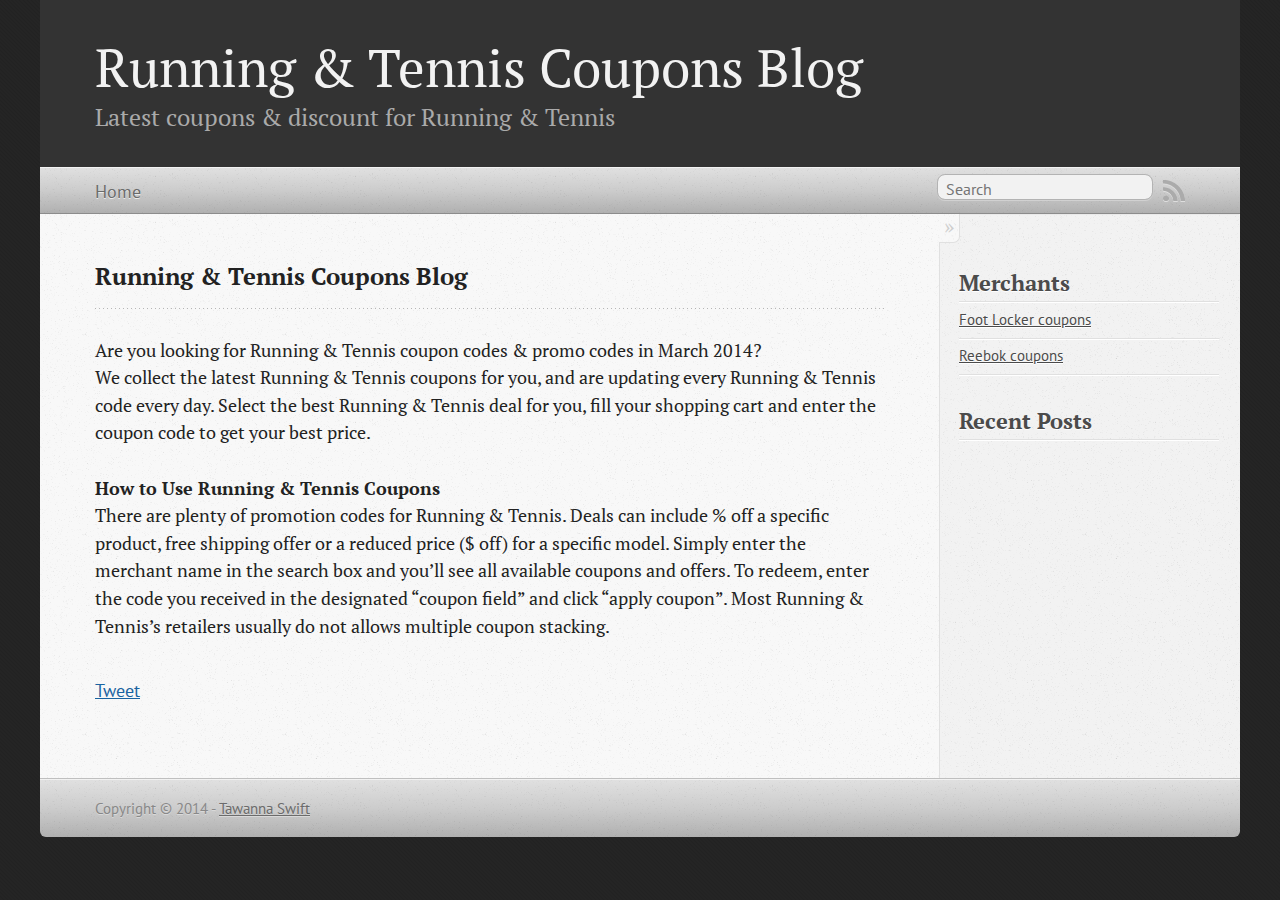
<file: index.html>
<!DOCTYPE html>
<!--[if IEMobile 7 ]><html class="no-js iem7"><![endif]-->
<!--[if lt IE 9]><html class="no-js lte-ie8"><![endif]-->
<!--[if (gt IE 8)|(gt IEMobile 7)|!(IEMobile)|!(IE)]><!--><html class="no-js" lang="en"><!--<![endif]-->
<head>
  <meta charset="utf-8">
  <title>Running & Tennis Coupons Blog</title>
  <meta name="author" content="Tawanna Swift">

  
  <meta name="description" content="Running & Tennis Coupons Blog Are you looking for Running & Tennis coupon codes &amp; promo codes in March 2014? We collect the latest Running & Tennis coupons for you, and are updating every Running & Tennis code &hellip;">
  

  <meta name="HandheldFriendly" content="True">
  <meta name="MobileOptimized" content="320">
  <meta name="viewport" content="width=device-width, initial-scale=1">

  
  <link rel="canonical" href="http://www.1-running-clothing.com">
  <link href="/favicon.png" rel="icon">
  <link href="/stylesheets/screen.css" media="screen, projection" rel="stylesheet" type="text/css">
  <link href="/atom.xml" rel="alternate" title="Running & Tennis Coupons Blog" type="application/atom+xml">
  <script src="/javascripts/modernizr-2.0.js"></script>
  <script src="//ajax.googleapis.com/ajax/libs/jquery/1.9.1/jquery.min.js"></script>
  <script src="/javascripts/octopress.js" type="text/javascript"></script>
  <script src="/javascripts/jquery.raty.js" type="text/javascript"></script>
<link href="http://fonts.googleapis.com/css?family=PT+Serif:regular,italic,bold,bolditalic" rel="stylesheet" type="text/css">
<link href="http://fonts.googleapis.com/css?family=PT+Sans:regular,italic,bold,bolditalic" rel="stylesheet" type="text/css">

  <script type="text/javascript">
    var clicky_site_ids = clicky_site_ids || [];
    clicky_site_ids.push('100721077');
		var clicky_custom = {};
		clicky_custom.outbound_pattern = '/running_17/';
    (function() {
      var s = document.createElement('script');
      s.type = 'text/javascript';
      s.async = true;
      s.src = '//static.getclicky.com/js';
      ( document.getElementsByTagName('head')[0] || document.getElementsByTagName('body')[0] ).appendChild( s );
    })();
  </script>
  <noscript><p><img width='1' height='1' src='//in.getclicky.com/100721077ns.gif' /></p></noscript>


<meta property="og:url" content="http://www.1-running-clothing.com/index.html">
<meta property="og:type" content="website" />

<meta property="og:title" content="Running & Tennis Coupons Blog">
<meta property="og:description" content="">
 

  

</head>

<body   >
  <header role="banner"><hgroup>
  <h1><a href="/">Running & Tennis Coupons Blog</a></h1>
  
    <h2>Latest coupons & discount for Running & Tennis</h2>
  
</hgroup>

</header>
  <nav role="navigation"><ul class="subscription" data-subscription="rss">
  <li><a href="/atom.xml" rel="subscribe-rss" title="subscribe via RSS">RSS</a></li>
  
</ul>
  
<form action="http://google.com/search" method="get">
  <fieldset role="search">
    <input type="hidden" name="q" value="site:www.1-running-clothing.com" />
    <input class="search" type="text" name="q" results="0" placeholder="Search"/>
  </fieldset>
</form>
  
<ul class="main-navigation">
	
	
  <li><a href="/">Home</a></li>
</ul>

</nav>
  <div id="main">
    <div id="content">
      <div>
<article role="article">
  
  <header>
    <h1 class="entry-title">Running & Tennis Coupons Blog</h1>
    
  </header>
  
  <div class="blog-index">

    <p>
        Are you looking for Running & Tennis coupon codes &amp; promo codes in March 2014? 
        <br/>
        We collect the latest Running & Tennis coupons for you, and are updating every Running & Tennis code every day. Select the best Running & Tennis deal for you, fill your shopping cart and enter the coupon code to get your best price.
    </p>
    

        <div>
            <strong>How to Use Running & Tennis Coupons</strong>
            <br/>
            There are plenty of promotion codes for Running & Tennis. Deals can include % off a specific product, free shipping offer or a reduced price ($ off) for a specific model. Simply enter the merchant name in the search box and you’ll see all available coupons and offers. To redeem, enter the code you received in the designated &#8220;coupon field” and click “apply coupon”. Most Running & Tennis&#8217;s retailers usually do not allows multiple coupon stacking.
        </div>  



</div>


  
    <footer>
      
      
        <div class="sharing">
  
  <a href="//twitter.com/share" class="twitter-share-button" data-url="http://www.1-running-clothing.com/index.html" data-via="" data-counturl="http://www.1-running-clothing.com/index.html" >Tweet</a>
  
  
  <div class="g-plusone" data-size="medium"></div>
  
  
    <div class="fb-like" data-send="true" data-width="450" data-show-faces="false"></div>
  
</div>

      
    </footer>
  
</article>

</div>

<aside class="sidebar">
  
    
	<section>
	  <h1>Merchants</h1>
		<ul>
			
				
				<li><a href="/stores/foot-locker-coupons.html">Foot Locker coupons</a></li>
			
				
				<li><a href="/stores/reebok-coupons.html">Reebok coupons</a></li>
			
		</ul>
	</section>
<section>
  <h1>Recent Posts</h1>
  <ul id="recent_posts">
    
  </ul>
</section>





  
</aside>


    </div>
  </div>
  <footer role="contentinfo"><p>
  Copyright &copy; 2014 - <a href="/about.html">Tawanna Swift</a>
</p>

</footer>
  



<div id="fb-root"></div>
<script>(function(d, s, id) {
  var js, fjs = d.getElementsByTagName(s)[0];
  if (d.getElementById(id)) {return;}
  js = d.createElement(s); js.id = id; js.async = true;
  js.src = "//connect.facebook.net/en_US/all.js#xfbml=1";
  fjs.parentNode.insertBefore(js, fjs);
}(document, 'script', 'facebook-jssdk'));</script>



  <script type="text/javascript">
    (function() {
      var script = document.createElement('script'); script.type = 'text/javascript'; script.async = true;
      script.src = 'https://apis.google.com/js/plusone.js';
      var s = document.getElementsByTagName('script')[0]; s.parentNode.insertBefore(script, s);
    })();
  </script>



  <script type="text/javascript">
    (function(){
      var twitterWidgets = document.createElement('script');
      twitterWidgets.type = 'text/javascript';
      twitterWidgets.async = true;
      twitterWidgets.src = '//platform.twitter.com/widgets.js';
      document.getElementsByTagName('head')[0].appendChild(twitterWidgets);
    })();
  </script>





</body>
</html>
</file>
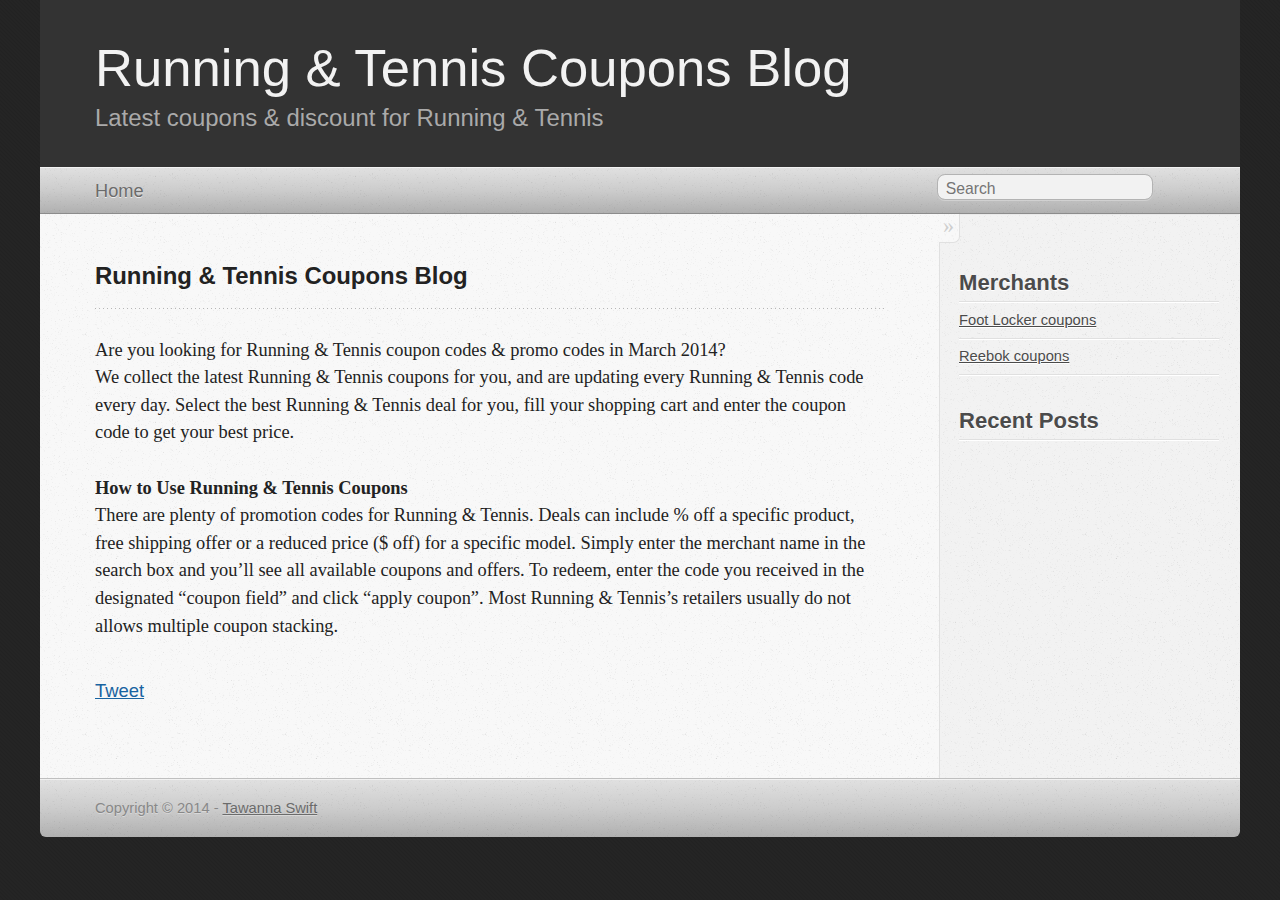
<file: activa-coupon-codes/index.html>
<!DOCTYPE html>
      <html>
      <head>
      <link rel="canonical" href="/"/>
      <meta http-equiv="content-type" content="text/html; charset=utf-8" />
      <meta http-equiv="refresh" content="0;url=/" />
      </head>
      </html>
</file>
<file: stylesheets/screen.css>
html,body,div,span,applet,object,iframe,h1,h2,h3,h4,h5,h6,p,blockquote,pre,a,abbr,acronym,address,big,cite,code,del,dfn,em,img,ins,kbd,q,s,samp,small,strike,strong,sub,sup,tt,var,b,u,i,center,dl,dt,dd,ol,ul,li,fieldset,form,label,legend,table,caption,tbody,tfoot,thead,tr,th,td,article,aside,canvas,details,embed,figure,figcaption,footer,header,hgroup,menu,nav,output,ruby,section,summary,time,mark,audio,video{margin:0;padding:0;border:0;font:inherit;font-size:100%;vertical-align:baseline}html{line-height:1}ol,ul{list-style:none}table{border-collapse:collapse;border-spacing:0}caption,th,td{text-align:left;font-weight:normal;vertical-align:middle}q,blockquote{quotes:none}q:before,q:after,blockquote:before,blockquote:after{content:"";content:none}a img{border:none}article,aside,details,figcaption,figure,footer,header,hgroup,menu,nav,section,summary{display:block}article,aside,details,figcaption,figure,footer,header,hgroup,menu,nav,section,summary{display:block}a{color:#1863a1}a:visited{color:#751590}a:focus{color:#0181eb}a:hover{color:#0181eb}a:active{color:#01579f}aside.sidebar a{color:#1863a1}aside.sidebar a:focus{color:#0181eb}aside.sidebar a:hover{color:#0181eb}aside.sidebar a:active{color:#01579f}a{-webkit-transition:color 0.3s;-moz-transition:color 0.3s;-o-transition:color 0.3s;transition:color 0.3s}html{background:#252525 url('/images/line-tile.png?1395859562') top left}body>div{background:#f2f2f2 url('/images/noise.png?1395859562') top left;border-bottom:1px solid #bfbfbf}body>div>div{background:#f8f8f8 url('/images/noise.png?1395859562') top left;border-right:1px solid #e0e0e0}.heading,body>header h1,h1,h2,h3,h4,h5,h6{font-family:"PT Serif","Georgia","Helvetica Neue",Arial,sans-serif}.sans,body>header h2,article header p.meta,article>footer,#content .blog-index footer,html .gist .gist-file .gist-meta,#blog-archives a.category,#blog-archives time,aside.sidebar section,body>footer{font-family:"PT Sans","Helvetica Neue",Arial,sans-serif}.serif,body,#content .blog-index a[rel=full-article]{font-family:"PT Serif",Georgia,Times,"Times New Roman",serif}.mono,pre,code,tt,p code,li code{font-family:Menlo,Monaco,"Andale Mono","lucida console","Courier New",monospace}body>header h1{font-size:2.2em;font-family:"PT Serif","Georgia","Helvetica Neue",Arial,sans-serif;font-weight:normal;line-height:1.2em;margin-bottom:0.6667em}body>header h2{font-family:"PT Serif","Georgia","Helvetica Neue",Arial,sans-serif}body{line-height:1.5em;color:#222}h1{font-size:2.2em;line-height:1.2em}@media only screen and (min-width: 992px){body{font-size:1.15em}h1{font-size:2.6em;line-height:1.2em}}h1,h2,h3,h4,h5,h6{text-rendering:optimizelegibility;margin-bottom:1em;font-weight:bold}h2,section h1{font-size:1.5em}h3,section h2,section section h1{font-size:1.3em}h4,section h3,section section h2,section section section h1{font-size:1em}h5,section h4,section section h3{font-size:.9em}h6,section h5,section section h4,section section section h3{font-size:.8em}p,article blockquote,ul,ol{margin-bottom:1.5em}ul{list-style-type:disc}ul ul{list-style-type:circle;margin-bottom:0px}ul ul ul{list-style-type:square;margin-bottom:0px}ol{list-style-type:decimal}ol ol{list-style-type:lower-alpha;margin-bottom:0px}ol ol ol{list-style-type:lower-roman;margin-bottom:0px}ul,ul ul,ul ol,ol,ol ul,ol ol{margin-left:1.3em}ul ul,ul ol,ol ul,ol ol{margin-bottom:0em}strong{font-weight:bold}em{font-style:italic}sup,sub{font-size:0.75em;position:relative;display:inline-block;padding:0 .2em;line-height:.8em}sup{top:-.5em}sub{bottom:-.5em}a[rev='footnote']{font-size:.75em;padding:0 .3em;line-height:1}q{font-style:italic}q:before{content:"\201C"}q:after{content:"\201D"}em,dfn{font-style:italic}strong,dfn{font-weight:bold}del,s{text-decoration:line-through}abbr,acronym{border-bottom:1px dotted;cursor:help}hr{margin-bottom:0.2em}small{font-size:.8em}big{font-size:1.2em}article blockquote{font-style:italic;position:relative;font-size:1.2em;line-height:1.5em;padding-left:1em;border-left:4px solid rgba(170,170,170,0.5)}article blockquote cite{font-style:italic}article blockquote cite a{color:#aaa !important;word-wrap:break-word}article blockquote cite:before{content:'\2014';padding-right:.3em;padding-left:.3em;color:#aaa}@media only screen and (min-width: 992px){article blockquote{padding-left:1.5em;border-left-width:4px}}.pullquote-right:before,.pullquote-left:before{padding:0;border:none;content:attr(data-pullquote);float:right;width:45%;margin:.5em 0 1em 1.5em;position:relative;top:7px;font-size:1.4em;line-height:1.45em}.pullquote-left:before{float:left;margin:.5em 1.5em 1em 0}.force-wrap,article a,aside.sidebar a{white-space:-moz-pre-wrap;white-space:-pre-wrap;white-space:-o-pre-wrap;white-space:pre-wrap;word-wrap:break-word}.group,body>header,body>nav,body>footer,body #content>article,body #content>div>article,body #content>div>section,body div.pagination,aside.sidebar,#main,#content,.sidebar{*zoom:1}.group:after,body>header:after,body>nav:after,body>footer:after,body #content>article:after,body #content>div>section:after,body div.pagination:after,#main:after,#content:after,.sidebar:after{content:"";display:table;clear:both}body{-webkit-text-size-adjust:none;max-width:1200px;position:relative;margin:0 auto}body>header,body>nav,body>footer,body #content>article,body #content>div>article,body #content>div>section{padding-left:18px;padding-right:18px}@media only screen and (min-width: 480px){body>header,body>nav,body>footer,body #content>article,body #content>div>article,body #content>div>section{padding-left:25px;padding-right:25px}}@media only screen and (min-width: 768px){body>header,body>nav,body>footer,body #content>article,body #content>div>article,body #content>div>section{padding-left:35px;padding-right:35px}}@media only screen and (min-width: 992px){body>header,body>nav,body>footer,body #content>article,body #content>div>article,body #content>div>section{padding-left:55px;padding-right:55px}}body div.pagination{margin-left:18px;margin-right:18px}@media only screen and (min-width: 480px){body div.pagination{margin-left:25px;margin-right:25px}}@media only screen and (min-width: 768px){body div.pagination{margin-left:35px;margin-right:35px}}@media only screen and (min-width: 992px){body div.pagination{margin-left:55px;margin-right:55px}}body>header{font-size:1em;padding-top:1.5em;padding-bottom:1.5em}#content{overflow:hidden}#content>div,#content>article{width:100%}aside.sidebar{float:none;padding:0 18px 1px;background-color:#f7f7f7;border-top:1px solid #e0e0e0}.flex-content,article img,article video,article .flash-video,aside.sidebar img{max-width:100%;height:auto}.basic-alignment.left,article img.left,article video.left,article .left.flash-video,aside.sidebar img.left{float:left;margin-right:1.5em}.basic-alignment.right,article img.right,article video.right,article .right.flash-video,aside.sidebar img.right{float:right;margin-left:1.5em}.basic-alignment.center,article img.center,article video.center,article .center.flash-video,aside.sidebar img.center{display:block;margin:0 auto 1.5em}.basic-alignment.left,article img.left,article video.left,article .left.flash-video,aside.sidebar img.left,.basic-alignment.right,article img.right,article video.right,article .right.flash-video,aside.sidebar img.right{margin-bottom:.8em}.toggle-sidebar,.no-sidebar .toggle-sidebar{display:none}@media only screen and (min-width: 750px){body.sidebar-footer aside.sidebar{float:none;width:auto;clear:left;margin:0;padding:0 35px 1px;background-color:#f7f7f7;border-top:1px solid #eaeaea}body.sidebar-footer aside.sidebar section.odd,body.sidebar-footer aside.sidebar section.even{float:left;width:48%}body.sidebar-footer aside.sidebar section.odd{margin-left:0}body.sidebar-footer aside.sidebar section.even{margin-left:4%}body.sidebar-footer aside.sidebar.thirds section{width:30%;margin-left:5%}body.sidebar-footer aside.sidebar.thirds section.first{margin-left:0;clear:both}}body.sidebar-footer #content{margin-right:0px}body.sidebar-footer .toggle-sidebar{display:none}@media only screen and (min-width: 550px){body>header{font-size:1em}}@media only screen and (min-width: 750px){aside.sidebar{float:none;width:auto;clear:left;margin:0;padding:0 35px 1px;background-color:#f7f7f7;border-top:1px solid #eaeaea}aside.sidebar section.odd,aside.sidebar section.even{float:left;width:48%}aside.sidebar section.odd{margin-left:0}aside.sidebar section.even{margin-left:4%}aside.sidebar.thirds section{width:30%;margin-left:5%}aside.sidebar.thirds section.first{margin-left:0;clear:both}}@media only screen and (min-width: 768px){body{-webkit-text-size-adjust:auto}body>header{font-size:1.2em}#main{padding:0;margin:0 auto}#content{overflow:visible;margin-right:240px;position:relative}.no-sidebar #content{margin-right:0;border-right:0}.collapse-sidebar #content{margin-right:20px}#content>div,#content>article{padding-top:17.5px;padding-bottom:17.5px;float:left}aside.sidebar{width:210px;padding:0 15px 15px;background:none;clear:none;float:left;margin:0 -100% 0 0}aside.sidebar section{width:auto;margin-left:0}aside.sidebar section.odd,aside.sidebar section.even{float:none;width:auto;margin-left:0}.collapse-sidebar aside.sidebar{float:none;width:auto;clear:left;margin:0;padding:0 35px 1px;background-color:#f7f7f7;border-top:1px solid #eaeaea}.collapse-sidebar aside.sidebar section.odd,.collapse-sidebar aside.sidebar section.even{float:left;width:48%}.collapse-sidebar aside.sidebar section.odd{margin-left:0}.collapse-sidebar aside.sidebar section.even{margin-left:4%}.collapse-sidebar aside.sidebar.thirds section{width:30%;margin-left:5%}.collapse-sidebar aside.sidebar.thirds section.first{margin-left:0;clear:both}}@media only screen and (min-width: 992px){body>header{font-size:1.3em}#content{margin-right:300px}#content>div,#content>article{padding-top:27.5px;padding-bottom:27.5px}aside.sidebar{width:260px;padding:1.2em 20px 20px}.collapse-sidebar aside.sidebar{padding-left:55px;padding-right:55px}}@media only screen and (min-width: 768px){ul,ol{margin-left:0}}body>header{background:#333}body>header h1{display:inline-block;margin:0}body>header h1 a,body>header h1 a:visited,body>header h1 a:hover{color:#f2f2f2;text-decoration:none}body>header h2{margin:.2em 0 0;font-size:1em;color:#aaa;font-weight:normal}body>nav{position:relative;background-color:#ccc;background:url('/images/noise.png?1395859562'),-webkit-gradient(linear, 50% 0%, 50% 100%, color-stop(0%, #e0e0e0), color-stop(50%, #cccccc), color-stop(100%, #b0b0b0));background:url('/images/noise.png?1395859562'),-webkit-linear-gradient(#e0e0e0,#cccccc,#b0b0b0);background:url('/images/noise.png?1395859562'),-moz-linear-gradient(#e0e0e0,#cccccc,#b0b0b0);background:url('/images/noise.png?1395859562'),-o-linear-gradient(#e0e0e0,#cccccc,#b0b0b0);background:url('/images/noise.png?1395859562'),linear-gradient(#e0e0e0,#cccccc,#b0b0b0);border-top:1px solid #f2f2f2;border-bottom:1px solid #8c8c8c;padding-top:.35em;padding-bottom:.35em}body>nav form{-webkit-background-clip:padding;-moz-background-clip:padding;background-clip:padding-box;margin:0;padding:0}body>nav form .search{padding:.3em .5em 0;font-size:.85em;font-family:"PT Sans","Helvetica Neue",Arial,sans-serif;line-height:1.1em;width:95%;-webkit-border-radius:0.5em;-moz-border-radius:0.5em;-ms-border-radius:0.5em;-o-border-radius:0.5em;border-radius:0.5em;-webkit-background-clip:padding;-moz-background-clip:padding;background-clip:padding-box;-webkit-box-shadow:#d1d1d1 0 1px;-moz-box-shadow:#d1d1d1 0 1px;box-shadow:#d1d1d1 0 1px;background-color:#f2f2f2;border:1px solid #b3b3b3;color:#888}body>nav form .search:focus{color:#444;border-color:#80b1df;-webkit-box-shadow:#80b1df 0 0 4px,#80b1df 0 0 3px inset;-moz-box-shadow:#80b1df 0 0 4px,#80b1df 0 0 3px inset;box-shadow:#80b1df 0 0 4px,#80b1df 0 0 3px inset;background-color:#fff;outline:none}body>nav fieldset[role=search]{float:right;width:48%}body>nav fieldset.mobile-nav{float:left;width:48%}body>nav fieldset.mobile-nav select{width:100%;font-size:.8em;border:1px solid #888}body>nav ul{display:none}@media only screen and (min-width: 550px){body>nav{font-size:.9em}body>nav ul{margin:0;padding:0;border:0;overflow:hidden;*zoom:1;float:left;display:block;padding-top:.15em}body>nav ul li{list-style-image:none;list-style-type:none;margin-left:0;white-space:nowrap;display:inline;float:left;padding-left:0;padding-right:0}body>nav ul li:first-child,body>nav ul li.first{padding-left:0}body>nav ul li:last-child{padding-right:0}body>nav ul li.last{padding-right:0}body>nav ul.subscription{margin-left:.8em;float:right}body>nav ul.subscription li:last-child a{padding-right:0}body>nav ul li{margin:0}body>nav a{color:#6b6b6b;font-family:"PT Sans","Helvetica Neue",Arial,sans-serif;text-shadow:#ebebeb 0 1px;float:left;text-decoration:none;font-size:1.1em;padding:.1em 0;line-height:1.5em}body>nav a:visited{color:#6b6b6b}body>nav a:hover{color:#2b2b2b}body>nav li+li{border-left:1px solid #b0b0b0;margin-left:.8em}body>nav li+li a{padding-left:.8em;border-left:1px solid #dedede}body>nav form{float:right;text-align:left;padding-left:.8em;width:175px}body>nav form .search{width:93%;font-size:.95em;line-height:1.2em}body>nav ul[data-subscription$=email]+form{width:97px}body>nav ul[data-subscription$=email]+form .search{width:91%}body>nav fieldset.mobile-nav{display:none}body>nav fieldset[role=search]{width:99%}}@media only screen and (min-width: 992px){body>nav form{width:215px}body>nav ul[data-subscription$=email]+form{width:147px}}.no-placeholder body>nav .search{background:#f2f2f2 url('/images/search.png?1395859562') 0.3em 0.25em no-repeat;text-indent:1.3em}@media only screen and (min-width: 550px){.maskImage body>nav ul[data-subscription$=email]+form{width:123px}}@media only screen and (min-width: 992px){.maskImage body>nav ul[data-subscription$=email]+form{width:173px}}.maskImage ul.subscription{position:relative;top:.2em}.maskImage ul.subscription li,.maskImage ul.subscription a{border:0;padding:0}.maskImage a[rel=subscribe-rss]{position:relative;top:0px;text-indent:-999999em;background-color:#dedede;border:0;padding:0}.maskImage a[rel=subscribe-rss],.maskImage a[rel=subscribe-rss]:after{-webkit-mask-image:url('/images/rss.png?1395859562');-moz-mask-image:url('/images/rss.png?1395859562');-ms-mask-image:url('/images/rss.png?1395859562');-o-mask-image:url('/images/rss.png?1395859562');mask-image:url('/images/rss.png?1395859562');-webkit-mask-repeat:no-repeat;-moz-mask-repeat:no-repeat;-ms-mask-repeat:no-repeat;-o-mask-repeat:no-repeat;mask-repeat:no-repeat;width:22px;height:22px}.maskImage a[rel=subscribe-rss]:after{content:"";position:absolute;top:-1px;left:0;background-color:#ababab}.maskImage a[rel=subscribe-rss]:hover:after{background-color:#9e9e9e}.maskImage a[rel=subscribe-email]{position:relative;top:0px;text-indent:-999999em;background-color:#dedede;border:0;padding:0}.maskImage a[rel=subscribe-email],.maskImage a[rel=subscribe-email]:after{-webkit-mask-image:url('/images/email.png?1395859562');-moz-mask-image:url('/images/email.png?1395859562');-ms-mask-image:url('/images/email.png?1395859562');-o-mask-image:url('/images/email.png?1395859562');mask-image:url('/images/email.png?1395859562');-webkit-mask-repeat:no-repeat;-moz-mask-repeat:no-repeat;-ms-mask-repeat:no-repeat;-o-mask-repeat:no-repeat;mask-repeat:no-repeat;width:28px;height:22px}.maskImage a[rel=subscribe-email]:after{content:"";position:absolute;top:-1px;left:0;background-color:#ababab}.maskImage a[rel=subscribe-email]:hover:after{background-color:#9e9e9e}article{padding-top:1em}article header{position:relative;padding-top:2em;padding-bottom:1em;margin-bottom:1em;background:url('[data-uri]') bottom left repeat-x}article header h1{margin:0}article header h1 a{text-decoration:none}article header h1 a:hover{text-decoration:underline}article header p{font-size:.9em;color:#aaa;margin:0}article header p.meta{text-transform:uppercase;position:absolute;top:0}@media only screen and (min-width: 768px){article header{margin-bottom:1.5em;padding-bottom:1em;background:url('[data-uri]') bottom left repeat-x}}article h2{padding-top:0.8em;background:url('[data-uri]') top left repeat-x}.entry-content article h2:first-child,article header+h2{padding-top:0}article h2:first-child,article header+h2{background:none}article .feature{padding-top:.5em;margin-bottom:1em;padding-bottom:1em;background:url('[data-uri]') bottom left repeat-x;font-size:2.0em;font-style:italic;line-height:1.3em}article img,article video,article .flash-video{-webkit-border-radius:0.3em;-moz-border-radius:0.3em;-ms-border-radius:0.3em;-o-border-radius:0.3em;border-radius:0.3em;-webkit-box-shadow:rgba(0,0,0,0.15) 0 1px 4px;-moz-box-shadow:rgba(0,0,0,0.15) 0 1px 4px;box-shadow:rgba(0,0,0,0.15) 0 1px 4px;-webkit-box-sizing:border-box;-moz-box-sizing:border-box;box-sizing:border-box;border:#fff 0.5em solid}article video,article .flash-video{margin:0 auto 1.5em}article video{display:block;width:100%}article .flash-video>div{position:relative;display:block;padding-bottom:56.25%;padding-top:1px;height:0;overflow:hidden}article .flash-video>div iframe,article .flash-video>div object,article .flash-video>div embed{position:absolute;top:0;left:0;width:100%;height:100%}article>footer{padding-bottom:2.5em;margin-top:2em}article>footer p.meta{margin-bottom:.8em;font-size:.85em;clear:both;overflow:hidden}.blog-index article+article{background:url('[data-uri]') top left repeat-x}#content .blog-index{padding-top:0;padding-bottom:0}#content .blog-index article{padding-top:2em}#content .blog-index article header{background:none;padding-bottom:0}#content .blog-index article h1{font-size:2.2em}#content .blog-index article h1 a{color:inherit}#content .blog-index article h1 a:hover{color:#0181eb}#content .blog-index a[rel=full-article]{background:#ebebeb;display:inline-block;padding:.4em .8em;margin-right:.5em;text-decoration:none;color:#666;-webkit-transition:background-color 0.5s;-moz-transition:background-color 0.5s;-o-transition:background-color 0.5s;transition:background-color 0.5s}#content .blog-index a[rel=full-article]:hover{background:#0181eb;text-shadow:none;color:#f8f8f8}#content .blog-index footer{margin-top:1em}.separator,article>footer .byline+time:before,article>footer time+time:before,article>footer .comments:before,article>footer .byline ~ .categories:before{content:"\2022 ";padding:0 .4em 0 .2em;display:inline-block}#content div.pagination{text-align:center;font-size:.95em;position:relative;background:url('[data-uri]') top left repeat-x;padding-top:1.5em;padding-bottom:1.5em}#content div.pagination a{text-decoration:none;color:#aaa}#content div.pagination a.prev{position:absolute;left:0}#content div.pagination a.next{position:absolute;right:0}#content div.pagination a:hover{color:#0181eb}#content div.pagination a[href*=archive]:before,#content div.pagination a[href*=archive]:after{content:'\2014';padding:0 .3em}p.meta+.sharing{padding-top:1em;padding-left:0;background:url('[data-uri]') top left repeat-x}#fb-root{display:none}.highlight,html .gist .gist-file .gist-syntax .gist-highlight{border:1px solid #05232b !important}.highlight table td.code,html .gist .gist-file .gist-syntax .gist-highlight table td.code{width:100%}.highlight .line-numbers,html .gist .gist-file .gist-syntax .highlight .line_numbers{text-align:right;font-size:13px;line-height:1.45em;background:#073642 url('/images/noise.png?1395859562') top left !important;border-right:1px solid #00232c !important;-webkit-box-shadow:#083e4b -1px 0 inset;-moz-box-shadow:#083e4b -1px 0 inset;box-shadow:#083e4b -1px 0 inset;text-shadow:#021014 0 -1px;padding:.8em !important;-webkit-border-radius:0;-moz-border-radius:0;-ms-border-radius:0;-o-border-radius:0;border-radius:0}.highlight .line-numbers span,html .gist .gist-file .gist-syntax .highlight .line_numbers span{color:#586e75 !important}figure.code,.gist-file,pre{-webkit-box-shadow:rgba(0,0,0,0.06) 0 0 10px;-moz-box-shadow:rgba(0,0,0,0.06) 0 0 10px;box-shadow:rgba(0,0,0,0.06) 0 0 10px}figure.code .highlight pre,.gist-file .highlight pre,pre .highlight pre{-webkit-box-shadow:none;-moz-box-shadow:none;box-shadow:none}.gist .highlight *::-moz-selection,figure.code .highlight *::-moz-selection{background:#386774;color:inherit;text-shadow:#002b36 0 1px}.gist .highlight *::-webkit-selection,figure.code .highlight *::-webkit-selection{background:#386774;color:inherit;text-shadow:#002b36 0 1px}.gist .highlight *::selection,figure.code .highlight *::selection{background:#386774;color:inherit;text-shadow:#002b36 0 1px}html .gist .gist-file{margin-bottom:1.8em;position:relative;border:none;padding-top:26px !important}html .gist .gist-file .highlight{margin-bottom:0}html .gist .gist-file .gist-syntax{border-bottom:0 !important;background:none !important}html .gist .gist-file .gist-syntax .gist-highlight{background:#002b36 !important}html .gist .gist-file .gist-syntax .highlight pre{padding:0}html .gist .gist-file .gist-meta{padding:.6em 0.8em;border:1px solid #083e4b !important;color:#586e75;font-size:.7em !important;background:#073642 url('/images/noise.png?1395859562') top left;line-height:1.5em}html .gist .gist-file .gist-meta a{color:#75878b !important;text-decoration:none}html .gist .gist-file .gist-meta a:hover{text-decoration:underline}html .gist .gist-file .gist-meta a:hover{color:#93a1a1 !important}html .gist .gist-file .gist-meta a[href*='#file']{position:absolute;top:0;left:0;right:-10px;color:#474747 !important}html .gist .gist-file .gist-meta a[href*='#file']:hover{color:#1863a1 !important}html .gist .gist-file .gist-meta a[href*=raw]{top:.4em}pre{background:#002b36 url('/images/noise.png?1395859562') top left;-webkit-border-radius:0.4em;-moz-border-radius:0.4em;-ms-border-radius:0.4em;-o-border-radius:0.4em;border-radius:0.4em;border:1px solid #05232b;line-height:1.45em;font-size:13px;margin-bottom:2.1em;padding:.8em 1em;color:#93a1a1;overflow:auto}h3.filename+pre{-moz-border-radius-topleft:0px;-webkit-border-top-left-radius:0px;border-top-left-radius:0px;-moz-border-radius-topright:0px;-webkit-border-top-right-radius:0px;border-top-right-radius:0px}p code,li code{display:inline-block;white-space:no-wrap;background:#fff;font-size:.8em;line-height:1.5em;color:#555;border:1px solid #ddd;-webkit-border-radius:0.4em;-moz-border-radius:0.4em;-ms-border-radius:0.4em;-o-border-radius:0.4em;border-radius:0.4em;padding:0 .3em;margin:-1px 0}p pre code,li pre code{font-size:1em !important;background:none;border:none}.pre-code,html .gist .gist-file .gist-syntax .highlight pre,.highlight code{font-family:Menlo,Monaco,"Andale Mono","lucida console","Courier New",monospace !important;overflow:scroll;overflow-y:hidden;display:block;padding:.8em;overflow-x:auto;line-height:1.45em;background:#002b36 url('/images/noise.png?1395859562') top left !important;color:#93a1a1 !important}.pre-code span,html .gist .gist-file .gist-syntax .highlight pre span,.highlight code span{color:#93a1a1 !important}.pre-code span,html .gist .gist-file .gist-syntax .highlight pre span,.highlight code span{font-style:normal !important;font-weight:normal !important}.pre-code .c,html .gist .gist-file .gist-syntax .highlight pre .c,.highlight code .c{color:#586e75 !important;font-style:italic !important}.pre-code .cm,html .gist .gist-file .gist-syntax .highlight pre .cm,.highlight code .cm{color:#586e75 !important;font-style:italic !important}.pre-code .cp,html .gist .gist-file .gist-syntax .highlight pre .cp,.highlight code .cp{color:#586e75 !important;font-style:italic !important}.pre-code .c1,html .gist .gist-file .gist-syntax .highlight pre .c1,.highlight code .c1{color:#586e75 !important;font-style:italic !important}.pre-code .cs,html .gist .gist-file .gist-syntax .highlight pre .cs,.highlight code .cs{color:#586e75 !important;font-weight:bold !important;font-style:italic !important}.pre-code .err,html .gist .gist-file .gist-syntax .highlight pre .err,.highlight code .err{color:#dc322f !important;background:none !important}.pre-code .k,html .gist .gist-file .gist-syntax .highlight pre .k,.highlight code .k{color:#cb4b16 !important}.pre-code .o,html .gist .gist-file .gist-syntax .highlight pre .o,.highlight code .o{color:#93a1a1 !important;font-weight:bold !important}.pre-code .p,html .gist .gist-file .gist-syntax .highlight pre .p,.highlight code .p{color:#93a1a1 !important}.pre-code .ow,html .gist .gist-file .gist-syntax .highlight pre .ow,.highlight code .ow{color:#2aa198 !important;font-weight:bold !important}.pre-code .gd,html .gist .gist-file .gist-syntax .highlight pre .gd,.highlight code .gd{color:#93a1a1 !important;background-color:#372c34 !important;display:inline-block}.pre-code .gd .x,html .gist .gist-file .gist-syntax .highlight pre .gd .x,.highlight code .gd .x{color:#93a1a1 !important;background-color:#4d2d33 !important;display:inline-block}.pre-code .ge,html .gist .gist-file .gist-syntax .highlight pre .ge,.highlight code .ge{color:#93a1a1 !important;font-style:italic !important}.pre-code .gh,html .gist .gist-file .gist-syntax .highlight pre .gh,.highlight code .gh{color:#586e75 !important}.pre-code .gi,html .gist .gist-file .gist-syntax .highlight pre .gi,.highlight code .gi{color:#93a1a1 !important;background-color:#1a412b !important;display:inline-block}.pre-code .gi .x,html .gist .gist-file .gist-syntax .highlight pre .gi .x,.highlight code .gi .x{color:#93a1a1 !important;background-color:#355720 !important;display:inline-block}.pre-code .gs,html .gist .gist-file .gist-syntax .highlight pre .gs,.highlight code .gs{color:#93a1a1 !important;font-weight:bold !important}.pre-code .gu,html .gist .gist-file .gist-syntax .highlight pre .gu,.highlight code .gu{color:#6c71c4 !important}.pre-code .kc,html .gist .gist-file .gist-syntax .highlight pre .kc,.highlight code .kc{color:#859900 !important;font-weight:bold !important}.pre-code .kd,html .gist .gist-file .gist-syntax .highlight pre .kd,.highlight code .kd{color:#268bd2 !important}.pre-code .kp,html .gist .gist-file .gist-syntax .highlight pre .kp,.highlight code .kp{color:#cb4b16 !important;font-weight:bold !important}.pre-code .kr,html .gist .gist-file .gist-syntax .highlight pre .kr,.highlight code .kr{color:#d33682 !important;font-weight:bold !important}.pre-code .kt,html .gist .gist-file .gist-syntax .highlight pre .kt,.highlight code .kt{color:#2aa198 !important}.pre-code .n,html .gist .gist-file .gist-syntax .highlight pre .n,.highlight code .n{color:#268bd2 !important}.pre-code .na,html .gist .gist-file .gist-syntax .highlight pre .na,.highlight code .na{color:#268bd2 !important}.pre-code .nb,html .gist .gist-file .gist-syntax .highlight pre .nb,.highlight code .nb{color:#859900 !important}.pre-code .nc,html .gist .gist-file .gist-syntax .highlight pre .nc,.highlight code .nc{color:#d33682 !important}.pre-code .no,html .gist .gist-file .gist-syntax .highlight pre .no,.highlight code .no{color:#b58900 !important}.pre-code .nl,html .gist .gist-file .gist-syntax .highlight pre .nl,.highlight code .nl{color:#859900 !important}.pre-code .ne,html .gist .gist-file .gist-syntax .highlight pre .ne,.highlight code .ne{color:#268bd2 !important;font-weight:bold !important}.pre-code .nf,html .gist .gist-file .gist-syntax .highlight pre .nf,.highlight code .nf{color:#268bd2 !important;font-weight:bold !important}.pre-code .nn,html .gist .gist-file .gist-syntax .highlight pre .nn,.highlight code .nn{color:#b58900 !important}.pre-code .nt,html .gist .gist-file .gist-syntax .highlight pre .nt,.highlight code .nt{color:#268bd2 !important;font-weight:bold !important}.pre-code .nx,html .gist .gist-file .gist-syntax .highlight pre .nx,.highlight code .nx{color:#b58900 !important}.pre-code .vg,html .gist .gist-file .gist-syntax .highlight pre .vg,.highlight code .vg{color:#268bd2 !important}.pre-code .vi,html .gist .gist-file .gist-syntax .highlight pre .vi,.highlight code .vi{color:#268bd2 !important}.pre-code .nv,html .gist .gist-file .gist-syntax .highlight pre .nv,.highlight code .nv{color:#268bd2 !important}.pre-code .mf,html .gist .gist-file .gist-syntax .highlight pre .mf,.highlight code .mf{color:#2aa198 !important}.pre-code .m,html .gist .gist-file .gist-syntax .highlight pre .m,.highlight code .m{color:#2aa198 !important}.pre-code .mh,html .gist .gist-file .gist-syntax .highlight pre .mh,.highlight code .mh{color:#2aa198 !important}.pre-code .mi,html .gist .gist-file .gist-syntax .highlight pre .mi,.highlight code .mi{color:#2aa198 !important}.pre-code .s,html .gist .gist-file .gist-syntax .highlight pre .s,.highlight code .s{color:#2aa198 !important}.pre-code .sd,html .gist .gist-file .gist-syntax .highlight pre .sd,.highlight code .sd{color:#2aa198 !important}.pre-code .s2,html .gist .gist-file .gist-syntax .highlight pre .s2,.highlight code .s2{color:#2aa198 !important}.pre-code .se,html .gist .gist-file .gist-syntax .highlight pre .se,.highlight code .se{color:#dc322f !important}.pre-code .si,html .gist .gist-file .gist-syntax .highlight pre .si,.highlight code .si{color:#268bd2 !important}.pre-code .sr,html .gist .gist-file .gist-syntax .highlight pre .sr,.highlight code .sr{color:#2aa198 !important}.pre-code .s1,html .gist .gist-file .gist-syntax .highlight pre .s1,.highlight code .s1{color:#2aa198 !important}.pre-code div .gd,html .gist .gist-file .gist-syntax .highlight pre div .gd,.highlight code div .gd,.pre-code div .gd .x,html .gist .gist-file .gist-syntax .highlight pre div .gd .x,.highlight code div .gd .x,.pre-code div .gi,html .gist .gist-file .gist-syntax .highlight pre div .gi,.highlight code div .gi,.pre-code div .gi .x,html .gist .gist-file .gist-syntax .highlight pre div .gi .x,.highlight code div .gi .x{display:inline-block;width:100%}.highlight,.gist-highlight{margin-bottom:1.8em;background:#002b36;overflow-y:hidden;overflow-x:auto}.highlight pre,.gist-highlight pre{background:none;-webkit-border-radius:0px;-moz-border-radius:0px;-ms-border-radius:0px;-o-border-radius:0px;border-radius:0px;border:none;padding:0;margin-bottom:0}pre::-webkit-scrollbar,.highlight::-webkit-scrollbar,.gist-highlight::-webkit-scrollbar{height:.5em;background:rgba(255,255,255,0.15)}pre::-webkit-scrollbar-thumb:horizontal,.highlight::-webkit-scrollbar-thumb:horizontal,.gist-highlight::-webkit-scrollbar-thumb:horizontal{background:rgba(255,255,255,0.2);-webkit-border-radius:4px;border-radius:4px}.highlight code{background:#000}figure.code{background:none;padding:0;border:0;margin-bottom:1.5em}figure.code pre{margin-bottom:0}figure.code figcaption{position:relative}figure.code .highlight{margin-bottom:0}.code-title,html .gist .gist-file .gist-meta a[href*='#file'],h3.filename,figure.code figcaption{text-align:center;font-size:13px;line-height:2em;text-shadow:#cbcccc 0 1px 0;color:#474747;font-weight:normal;margin-bottom:0;-moz-border-radius-topleft:5px;-webkit-border-top-left-radius:5px;border-top-left-radius:5px;-moz-border-radius-topright:5px;-webkit-border-top-right-radius:5px;border-top-right-radius:5px;font-family:"Helvetica Neue", Arial, "Lucida Grande", "Lucida Sans Unicode", Lucida, sans-serif;background:#aaa url('/images/code_bg.png?1395859562') top repeat-x;border:1px solid #565656;border-top-color:#cbcbcb;border-left-color:#a5a5a5;border-right-color:#a5a5a5;border-bottom:0}.download-source,html .gist .gist-file .gist-meta a[href*=raw],figure.code figcaption a{position:absolute;right:.8em;text-decoration:none;color:#666 !important;z-index:1;font-size:13px;text-shadow:#cbcccc 0 1px 0;padding-left:3em}.download-source:hover,html .gist .gist-file .gist-meta a[href*=raw]:hover,figure.code figcaption a:hover{text-decoration:underline}#archive #content>div,#archive #content>div>article{padding-top:0}#blog-archives{color:#aaa}#blog-archives article{padding:1em 0 1em;position:relative;background:url('[data-uri]') bottom left repeat-x}#blog-archives article:last-child{background:none}#blog-archives article footer{padding:0;margin:0}#blog-archives h1{color:#222;margin-bottom:.3em}#blog-archives h2{display:none}#blog-archives h1{font-size:1.5em}#blog-archives h1 a{text-decoration:none;color:inherit;font-weight:normal;display:inline-block}#blog-archives h1 a:hover{text-decoration:underline}#blog-archives h1 a:hover{color:#0181eb}#blog-archives a.category,#blog-archives time{color:#aaa}#blog-archives .entry-content{display:none}#blog-archives time{font-size:.9em;line-height:1.2em}#blog-archives time .month,#blog-archives time .day{display:inline-block}#blog-archives time .month{text-transform:uppercase}#blog-archives p{margin-bottom:1em}#blog-archives a,#blog-archives .entry-content a{color:inherit}#blog-archives a:hover,#blog-archives .entry-content a:hover{color:#0181eb}#blog-archives a:hover{color:#0181eb}@media only screen and (min-width: 550px){#blog-archives article{margin-left:5em}#blog-archives h2{margin-bottom:.3em;font-weight:normal;display:inline-block;position:relative;top:-1px;float:left}#blog-archives h2:first-child{padding-top:.75em}#blog-archives time{position:absolute;text-align:right;left:0em;top:1.8em}#blog-archives .year{display:none}#blog-archives article{padding-left:4.5em;padding-bottom:.7em}#blog-archives a.category{line-height:1.1em}}#content>.category article{margin-left:0;padding-left:6.8em}#content>.category .year{display:inline}.side-shadow-border,aside.sidebar section h1,aside.sidebar li{-webkit-box-shadow:#fff 0 1px;-moz-box-shadow:#fff 0 1px;box-shadow:#fff 0 1px}aside.sidebar{overflow:hidden;color:#4b4b4b;text-shadow:#fff 0 1px}aside.sidebar section{font-size:.8em;line-height:1.4em;margin-bottom:1.5em}aside.sidebar section h1{margin:1.5em 0 0;padding-bottom:.2em;border-bottom:1px solid #e0e0e0}aside.sidebar section h1+p{padding-top:.4em}aside.sidebar img{-webkit-border-radius:0.3em;-moz-border-radius:0.3em;-ms-border-radius:0.3em;-o-border-radius:0.3em;border-radius:0.3em;-webkit-box-shadow:rgba(0,0,0,0.15) 0 1px 4px;-moz-box-shadow:rgba(0,0,0,0.15) 0 1px 4px;box-shadow:rgba(0,0,0,0.15) 0 1px 4px;-webkit-box-sizing:border-box;-moz-box-sizing:border-box;box-sizing:border-box;border:#fff 0.3em solid}aside.sidebar ul{margin-bottom:0.5em;margin-left:0}aside.sidebar li{list-style:none;padding:.5em 0;margin:0;border-bottom:1px solid #e0e0e0}aside.sidebar li p:last-child{margin-bottom:0}aside.sidebar a{color:inherit;-webkit-transition:color 0.5s;-moz-transition:color 0.5s;-o-transition:color 0.5s;transition:color 0.5s}aside.sidebar:hover a{color:#1863a1}aside.sidebar:hover a:hover{color:#0181eb}.aside-alt-link,#pinboard_linkroll .pin-tag{color:#7e7e7e}.aside-alt-link:hover,#pinboard_linkroll .pin-tag:hover{color:#0181eb}@media only screen and (min-width: 768px){.toggle-sidebar{outline:none;position:absolute;right:-10px;top:0;bottom:0;display:inline-block;text-decoration:none;color:#cecece;width:9px;cursor:pointer}.toggle-sidebar:hover{background:#e9e9e9;background:-webkit-gradient(linear, 0% 50%, 100% 50%, color-stop(0%, rgba(224,224,224,0.5)), color-stop(100%, rgba(224,224,224,0)));background:-webkit-linear-gradient(left, rgba(224,224,224,0.5),rgba(224,224,224,0));background:-moz-linear-gradient(left, rgba(224,224,224,0.5),rgba(224,224,224,0));background:-o-linear-gradient(left, rgba(224,224,224,0.5),rgba(224,224,224,0));background:linear-gradient(left, rgba(224,224,224,0.5),rgba(224,224,224,0))}.toggle-sidebar:after{position:absolute;right:-11px;top:0;width:20px;font-size:1.2em;line-height:1.1em;padding-bottom:.15em;-moz-border-radius-bottomright:0.3em;-webkit-border-bottom-right-radius:0.3em;border-bottom-right-radius:0.3em;text-align:center;background:#f8f8f8 url('/images/noise.png?1395859562') top left;border-bottom:1px solid #e0e0e0;border-right:1px solid #e0e0e0;content:"\00BB";text-indent:-1px}.collapse-sidebar .toggle-sidebar{text-indent:0px;right:-20px;width:19px}.collapse-sidebar .toggle-sidebar:hover{background:#e9e9e9}.collapse-sidebar .toggle-sidebar:after{border-left:1px solid #e0e0e0;text-shadow:#fff 0 1px;content:"\00AB";left:0px;right:0;text-align:center;text-indent:0;border:0;border-right-width:0;background:none}}.googleplus h1{-moz-box-shadow:none !important;-webkit-box-shadow:none !important;-o-box-shadow:none !important;box-shadow:none !important;border-bottom:0px none !important}.googleplus a{text-decoration:none;white-space:normal !important;line-height:32px}.googleplus a img{float:left;margin-right:0.5em;border:0 none}.googleplus-hidden{position:absolute;top:-1000em;left:-1000em}#pinboard_linkroll .pin-title,#pinboard_linkroll .pin-description{display:block;margin-bottom:.5em}#pinboard_linkroll .pin-tag{text-decoration:none}#pinboard_linkroll .pin-tag:hover{text-decoration:underline}#pinboard_linkroll .pin-tag:after{content:','}#pinboard_linkroll .pin-tag:last-child:after{content:''}.delicious-posts a.delicious-link{margin-bottom:.5em;display:block}.delicious-posts p{font-size:1em}body>footer{font-size:.8em;color:#888;text-shadow:#d9d9d9 0 1px;background-color:#ccc;background:url('/images/noise.png?1395859562'),-webkit-gradient(linear, 50% 0%, 50% 100%, color-stop(0%, #e0e0e0), color-stop(50%, #cccccc), color-stop(100%, #b0b0b0));background:url('/images/noise.png?1395859562'),-webkit-linear-gradient(#e0e0e0,#cccccc,#b0b0b0);background:url('/images/noise.png?1395859562'),-moz-linear-gradient(#e0e0e0,#cccccc,#b0b0b0);background:url('/images/noise.png?1395859562'),-o-linear-gradient(#e0e0e0,#cccccc,#b0b0b0);background:url('/images/noise.png?1395859562'),linear-gradient(#e0e0e0,#cccccc,#b0b0b0);border-top:1px solid #f2f2f2;position:relative;padding-top:1em;padding-bottom:1em;margin-bottom:3em;-moz-border-radius-bottomleft:0.4em;-webkit-border-bottom-left-radius:0.4em;border-bottom-left-radius:0.4em;-moz-border-radius-bottomright:0.4em;-webkit-border-bottom-right-radius:0.4em;border-bottom-right-radius:0.4em;z-index:1}body>footer a{color:#6b6b6b}body>footer a:visited{color:#6b6b6b}body>footer a:hover{color:#484848}body>footer p:last-child{margin-bottom:0}span.banner{padding-right:2em;vertical-align:top;float:left}#content header{padding-top:0.1em}#content header h1{font-size:1.3em}#content .ratings-box{display:inline;float:right;text-align:center;border:1px dashed #ccc;margin-left:2em;padding:0.4em;vertical-align:top;font-size:0.8em;box-sizing:border-box;border-radius:3px;-webkit-border-radius:3px}#content .ratings-box .ratings{display:inline-block}#content .ratings-box img{border:0;-webkit-box-shadow:none;box-shadow:none}.merchant-frame{padding-bottom:2em  !important}.merchant-frame h2{font-size:1.1em;margin:0 !important;padding-top:0.3em  !important;padding-bottom:1em  !important;border-bottom:1px dashed #ccc}.merchant-frame h2 span.banner{padding-right:2em;padding-left:2em;float:none}.merchant-frame h2 span.banner img{vertical-align:middle}.merchant-frame .coupons{display:block;border-bottom:1px dashed #ccc}.merchant-frame .coupons .updated{float:right;font-size:0.7em;color:#aaa}.merchant-frame .coupons .coupon{list-style-type:none;margin-bottom:0.1em;padding-bottom:0.1em;border-bottom:none}.merchant-frame .coupons .coupon .label{font-size:0.9em;font-weight:normal;padding:3px 3px}.merchant-frame .coupons .coupon .end-date{font-size:0.9em;color:#aaa}.merchant-frame .coupons .coupon .code{display:inline-block}
</file>
